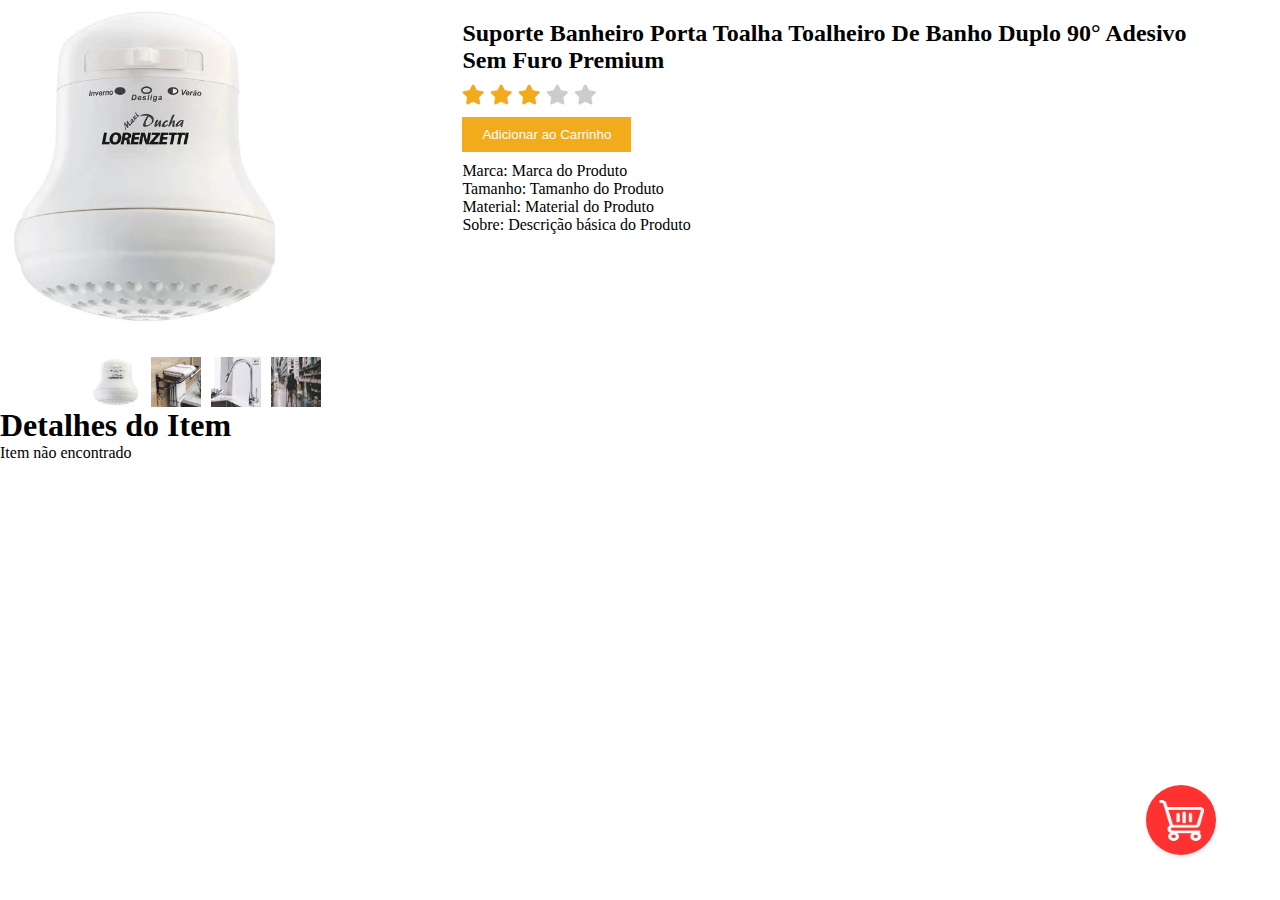
<file: detalhes_item.html>
<!DOCTYPE html>
<html lang="pt-br">
<head>
    <meta charset="UTF-8">
    <meta name="viewport" content="width=device-width, initial-scale=1.0">
    <title>Detalhes do Item</title>

    <link rel="stylesheet" href="Principal.css">
    <link rel="stylesheet" href="detalhes_item.css">
    <script src="principal.js"></script>
    <script src="detalhes_item.js"></script>

<link rel="stylesheet" href="https://cdnjs.cloudflare.com/ajax/libs/font-awesome/5.15.4/css/all.min.css">

</head>
<body>


    <div class="container">
        <div class="ld_esq">
            <div class="container2">
                <div class="imagem-principal">
                    <img src="Files/chuveiro1.png" alt="Imagem Principal" id="imagemPrincipal">
                </div>
                <div class="miniaturas">
                    <img src="Files/chuveiro1.png" alt="Miniatura 1" class="miniatura" data-imagem="Files/chuveiro1.png">
                 <img src="Files/suporteToalha.png" alt="Miniatura 2" class="miniatura" data-imagem="Files/suporteToalha.png">
                    <img src="Files/Torneira.png" alt="Miniatura 3" class="miniatura" data-imagem="Files/Torneira.png">
                    <img src="Files/promo.jpg" alt="Miniatura 4" class="miniatura" data-imagem="Files/promo.jpg">
                </div>
            </div>
        </div>

        <div class="ld-dir">
            <div class="informacoes-produto">
                <h2 class="nome">Suporte Banheiro Porta Toalha Toalheiro De Banho Duplo 90° Adesivo Sem Furo Premium</h2>
                <!-- Aqui você pode exibir a nota do produto -->
                <div class="nota-produto">
                    <!-- Estrelas representando a nota do produto -->
                    <span class="fa fa-star checked"></span>
                    <span class="fa fa-star checked"></span>
                    <span class="fa fa-star checked"></span>
                    <span class="fa fa-star"></span>
                    <span class="fa fa-star"></span>
                </div>
                <button class="adicionar-carrinho">Adicionar ao Carrinho</button>
                <p>Marca: Marca do Produto</p>
                <p>Tamanho: Tamanho do Produto</p>
                <p>Material: Material do Produto</p>
                <p>Sobre: Descrição básica do Produto</p>
            </div>
        </div>
    </div>






    <h1>Detalhes do Item</h1>
    <div id="detalhes-item"></div>





     <!--CARRINHO -->
     <div class="carrinho-container">
        <div class="carrinho-icon"><img src="Files/carrinho-de-compras.png" alt=""></div>
        <div class="carrinho-tooltip">
            <div id="carrinho-items"></div>
            <div class="finalizar-compra">
                <span>Total:</span>
                <span id="preco-total">R$ 0.00</span>
                <button id="finalizar-compra-btn">Finalizar Compra</button>
                
            </div>

    <script>
        // Função para obter os parâmetros da URL
        function getParams() {
            const params = new URLSearchParams(window.location.search);
            return {
                nome: params.get('nome'),
                preco: parseFloat(params.get('preco')),
                imagem: params.get('imagem')
            };
        }

        // Função para exibir os detalhes do item
        function exibirDetalhes() {
            const detalhesItem = document.getElementById('detalhes-item');
            const params = getParams();
            if (params.nome && params.preco && params.imagem) {
                detalhesItem.innerHTML = `
                    <img src="${params.imagem}" alt="${params.nome}">
                    <p>${params.nome}</p>
                    <p>R$ ${params.preco.toFixed(2)}</p>
                `;
            } else {
                detalhesItem.innerHTML = '<p>Item não encontrado</p>';
            }
        }

        // Exibir os detalhes do item ao carregar a página
        exibirDetalhes();
    </script>
</body>
</html>
</file>
<file: Principal.css>
@charset "UTF-8";


/*
pra usar as fontes
font-family: 'Kalnia', serif;
font-family: 'Work Sans', sans-serif;
*/
:root{
    --cor1: #FFF;
    --cor2: #E7E7E7;
    --corpreto: #000000;
    --corvermelho: #FF3131;
    --corlaranja: #F2AB1A;

    --fonte1: 'Kalnia', serif;
    --fonte2: 'Work Sans', sans-serif;
   
}

html{ scroll-behavior: smooth; }

html, body{
    height: 100vh;
    width: 100vw;
    overflow-x: hidden;

}

*{
    margin: 0;
    padding: 0;
}
/*=============================================*/
.fake-layer {
    position: fixed;
    top: 0;
    left: 0;
    width: 100%;
    height: 100%;
    background-color: white;
    z-index: 9999; 
}

.loader {
    position: fixed;
    top: 0;
    left: 0;
    width: 100%;
    height: 100%;
    background-color: rgba(255, 255, 255, 0.5); /* Cor de fundo semi-transparente */
    display: flex;
    justify-content: center;
    align-items: center;
    z-index: 9999; /* Z-index alto para garantir que esteja sempre na frente */
}

.spinner {
    width: 50px;
    height: 50px;
    border: 5px solid #FF3131; /* Cor do spinner */
    border-top-color: transparent; /* Parte superior transparente para criar o efeito de rotação */
    border-radius: 50%;
    animation: spin 1s linear infinite; /* Animação de rotação */
}

@keyframes spin {
    to {
        transform: rotate(360deg);
    }
}


/*=============================================*/

#sec-top{
    width: 100vw;
    height: 100vh;
    margin: 0;

    background-image: url(Files/capa.jpg);
    background-repeat: no-repeat;
    background-position: center;
    background-size: cover;

    display: flex;
    flex-direction: column;
    align-items: flex-start;
    
}

#sec-top::before {
    content: "";
    position: absolute;
    top: 0;
    left: 0;
    width: 100%;
    height: 100%;
    z-index: 1;
    background-color:rgba(0, 0, 0, 0.4); /* Cor e opacidade do overlay */
}


.top{
    color: var(--cor1);
    text-align:center;

    font-family: var(--fonte1);
    color: var(--cor1);
    
    z-index: 1;
    align-self: flex-start;
    margin-left: 20px;
}
#top-tittle{
    font-size: 90px;
    font-weight: 200;
    margin-top: auto;
    margin-left: 5%;

    position: relative;
    cursor: default;

    padding: 10px;
}

#top-tittle:hover {
    animation: animacaoTexto 0.5s forwards; /* Inicia a animação ao passar o mouse */
}

@keyframes animacaoTexto {
    from { 
        opacity: 0; /* Começa com opacidade 0 (invisível) */
        transform: translateY(20px); /* Desloca para baixo */
    }
    to {
        opacity: 1; /* Termina com opacidade 1 (visível) */
        transform: translateY(0); /* Retorna à posição original */
    }
}


#top-subtxt{
    font-size: 26px;
    font-weight: 200;

    background-color: rgba(255,255,255,0);
    color:var(--cor1);
    border: 2px solid rgba(255,255,255);
    padding: 10px 40px;
    border-radius: 4px;

    cursor: pointer;
    transition: background-color 0.7s ease;
    transition: color 0.7s ease;

    margin-bottom: 130px;
    margin-left: 7%;
}
#top-subtxt:hover{
    background-color: #fff;
    color:var(--corpreto);
    transition: margin 0.7s ease;
    margin-top: 10px;
    margin-bottom: 120px;

}


/*==========================================================*/
#sec-promo{
    height: 75%;
    width: auto;
    background-color: var(--corlaranja);

    display: flex;
    justify-content: space-between; 
    align-items: center;

    position: relative; 
    z-index: 2;
    overflow: hidden;


}

.neve{
    display: flex;
    margin-left:13%;


}
 .neve span{
    min-width: 5px;
    height: 5px;
    background: #fff;
    border-radius: 50%;
    box-shadow: -100px 20px 5px #fff, 
    -100px 20px 5px #fff;
    margin: 0 3vw;
    animation: neves calc(100s / var(--i)) linear infinite;

}

@keyframes neves{
    0%{
        transform: translateY(-30vh);

    }
    100%{
        transform: translateY(100vh);

    }
    
}


.txts-promo{
    flex-grow: 1; /* Permite que os textos ocupem todo o espaço restante */
    text-align: right; /* Alinha os textos à direita */
}
#container-promo{
    height: 100%;
    min-width: 30vw;
    overflow: hidden;
}

#img-promo {
    height: 100%;
    width: auto;
    object-fit: cover;
    object-position: left;
    transition: transform 0.7s ease-out;

    
}
#img-promo:hover {
    transform: scale(1.2);
    transform-origin: center;
    overflow: hidden;
}
    

#tittle-promo{
    color: var(--corpreto);
    text-align:center;
    font-size: 70px;
    font-weight: 600;
    margin-top: auto;

    position: relative;
    cursor: default;

    padding: 10px;
}
#tittle-promo:hover {
    animation: animacaoTexto 0.9s forwards;
}



#txt-promo{
    color: var(--corpreto);
    text-align:center;
    font-size: 30px;
    font-weight: 200;
    margin: auto;

    position: relative;
    cursor: default;

    padding: 20px 130px;
}

#txt-promo:hover{animation: animacaoTexto 0.9s forwards;}

/*======================================================================*/

#sec-prod{
    position: relative; 
    z-index: 2;
    overflow: hidden;
    background-color: var(--cor2);
    width: 100vw;
    padding-top: 5%;
}

#prod-content {
    display: flex;
    justify-content: space-between; 
    align-items: center; 
    overflow-x: hidden; 
    padding: 20px; 

}

#prod-first{
    margin-left: 12vh; /*Corrige a centralização */
}
#prod-last{
    margin-right: 12vh;
}

.prod-img {
    width: 100%; 
    height: 250px; 
    overflow: hidden; 
}

.prod-img img{
    width: 100%; 
    height: 100%; 
    object-fit: contain;
    transition: transform 0.7s ease;
}

.prod-img:hover img {
    transform: scale(1.1);
    transform-origin: center;
}

.prod-itens {
    background-color: var(--cor1);
    width: 25%; 
    min-width: 250px;
    height: 100%;
    min-height: 300px;
    padding: 10px; 
    border: 1px solid #ccc; 
    transition: transform .5s linear;

    box-shadow: 0px 4px 8px rgba(0, 0, 0, 0.1);

}

.prod-itens:hover {
    transform: scale(1.1); 
    overflow: hidden;
    box-shadow: 0px 8px 16px rgba(0, 0, 0, 0.2);

}

.prod-itens:hover {
    transform: translateY(-5px); 
}

.prod-txt {
    margin-top: 5%; 
    font-size: 16px;
    text-align: center;
    color: var(--corpreto);
    font-weight: 100;
}

.prod-preco {
    margin-top: 5%; 
    margin-bottom: 10%;
    font-size: 30px;
    text-align: center;
    color: var(--corpreto);
    font-weight: 600; 

}

.prod-carrinho {
    position: absolute; 
    width: 100%;
    bottom: 0px;
    left: 50%;
    transform: translateX(-50%); 
    background-color: var(--corvermelho); 
    color: var(--cor1);
    border: none; 
    padding: 8px 10px; 

    cursor: pointer; 
    opacity: 0; 
    transition: opacity 0.3s ease-in-out;

    font-size: 15px;
    text-align: center;
    font-weight: 600; 



}



.prod-itens:hover .prod-carrinho {
    opacity: 1; /* Torna o botão visível ao passar o mouse */
}

/*==========================================================*/


.carrinho-container {
    position: fixed;
    bottom: 5%;
    right: 5%;
    z-index: 999;
}

.carrinho-icon {
    width: 70px;
    height: 70px;
    background-color: var(--corvermelho);
    border-radius: 50%;
    cursor: pointer;
    box-shadow: 0 2px 4px rgba(0, 0, 0, 0.1);
    transition: background-color 0.3s ease;
    display: flex; /* Adiciona display flex */
    justify-content: center; /* Centraliza horizontalmente */
    align-items: center; /* Centraliza verticalmente */
}

.carrinho-icon:hover {
    background-color: #db2727;
}

.carrinho-icon img {
    width: 45px;
    height: 45px;
}

.carrinho-tooltip {
    position: absolute;
    bottom: calc(100% + 10px);
    right: 0;
    min-width: 400px; /* Defina a largura máxima do carrinho */
    height: 80vh; /* Defina uma altura máxima para o carrinho */
    overflow-y: auto; /* Adiciona uma barra de rolagem vertical */
    background-color: white;
    border: 1px solid #ccc;
    box-shadow: 0 2px 4px rgba(0, 0, 0, 0.1);
    display: none;
    z-index: 999; /* Ajuste o índice z conforme necessário */
    padding-right: 10px;
    padding-left: 10px;
}

.carrinho-tooltip.show {
    display: block;
}

.finalizar-compra {
    display: flex;
    align-items: center;
    justify-content: space-between;
    padding: 10px;
    border-top: 1px solid #ccc; /* Linha divisória */
    cursor: pointer;
}

#preco-total {
    margin-right: 10px;
}

.carrinho-item {
    display: flex;
    align-items: center;
    padding: 10px;
}

.carrinho-item img {
    width: 50px;
    height: 50px;
    margin-right: 10px;
}

.carrinho-item-text {
    flex-grow: 1;
}

.carrinho-item-price {
    margin-right: 10px;
}

.carrinho-item-actions {
    display: flex;
    align-items: center;
}

.carrinho-item-actions button {
    margin: 0 5px;
    padding: 5px 10px;
    background-color: #f00;
    color: #fff;
    border: none;
    cursor: pointer;
}

#preco-total{
    width: auto;
    color: var(--corpreto);
    
    cursor: auto; 
}

#finalizar-compra-btn{

    width: auto;
    background-color: var(--corvermelho); 
    color: var(--cor1);
    border: none; 
    padding: 8px 15px; 

    cursor: pointer; 


    font-size: 15px;
    text-align: center;
    font-weight: 600; 
}
</file>
<file: detalhes_item.css>
.container {
    display: grid;
    
    gap: 20px; /* Espaçamento entre as colunas */
    width: 100%;
    grid-template-areas: 
        "esq esq dir dir dir"; /* Nomeando as áreas */
}

.container2 {
    display: grid;
    grid-template-columns: 1fr; /* Uma única coluna para o container2 */
    gap: 20px; /* Espaçamento entre os elementos */
    width: 33vw;
}

.ld_esq {
    grid-area: esq; /* Define a área do lado esquerdo */

}

.ld_dir {
    grid-area: dir; /* Define a área do lado direito */
}

.imagem-principal img {
    max-width: 100%; /* Ajusta a largura máxima para ocupar todo o espaço disponível */
}

.miniaturas {
    display: flex;
    justify-content: center; /* Centraliza as miniaturas horizontalmente */
}

.miniatura {
    width: 50px;
    height: 50px;
    margin-right: 10px;
    cursor: pointer;
}

.miniatura:hover {
    border: 2px solid var(--corlaranja);
}

.informacoes-produto {
    padding: 20px;
}

.informacoes-produto h2 {
    font-size: 24px;
    margin-bottom: 10px;
    font-family: var(--fonte1); /* Utiliza a fonte especificada */
}

.nota-produto {
    color: var(--corlaranja);
    font-size: 20px;
    margin-bottom: 10px;
}

.nota-produto .fa-star {
    color: #ccc;
    cursor: pointer;
}

.nota-produto .checked {
    color: var(--corlaranja);
}

.adicionar-carrinho {
    background-color: var(--corlaranja); 
    color: var(--cor1); 
    padding: 10px 20px;
    border: none;
    cursor: pointer;
    margin-bottom: 10px;
}

.adicionar-carrinho:hover {
    background-color: #b47f14;
}
</file>
